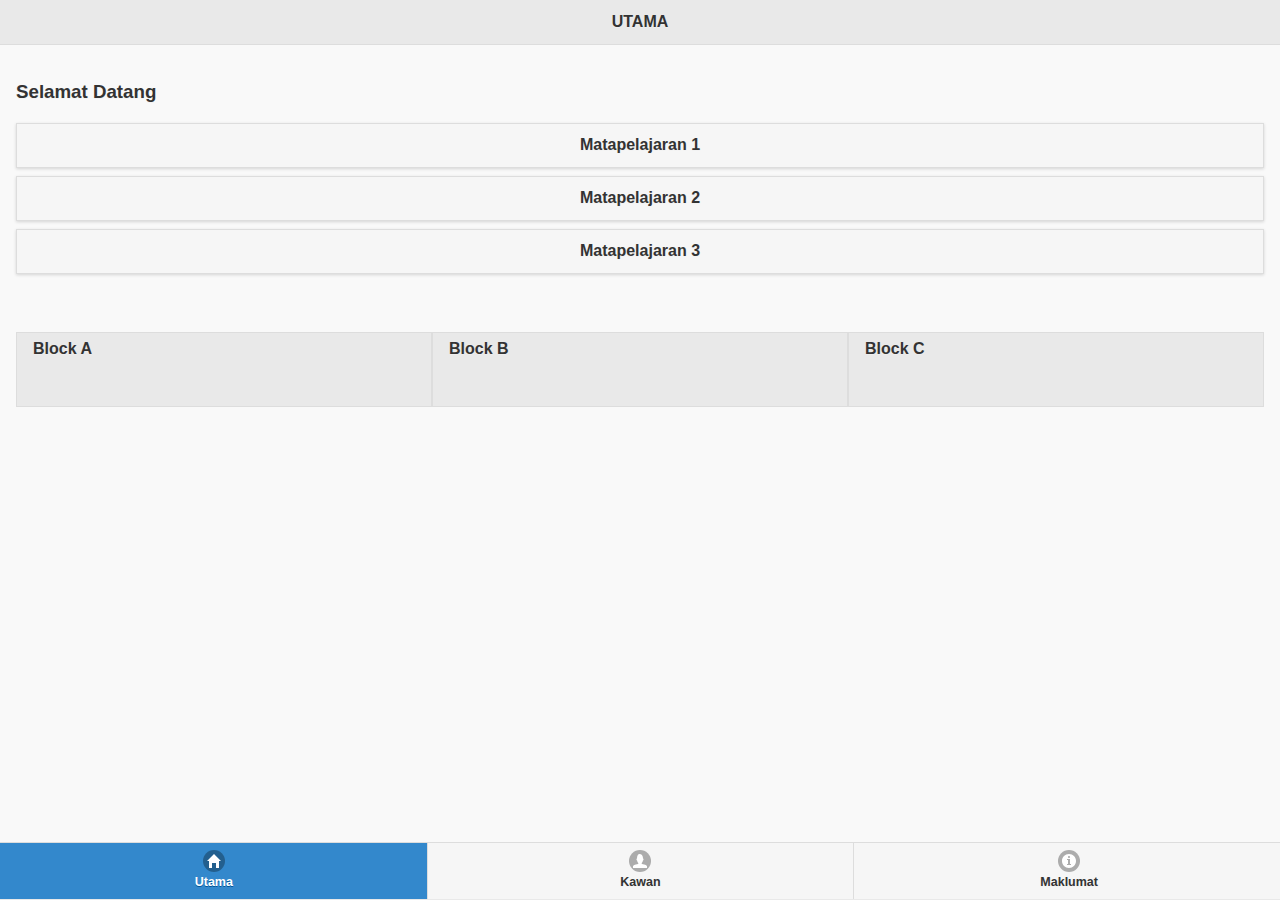
<file: index.html>
<!doctype html>
<html>

	<head>
		<meta charset="utf-8">
		<meta name="viewport" content="width=device-width, initial-scale=1">
		
		<!-- tambah lah kat sini -->
		<link rel="stylesheet" href="css/themes/temaAku2.css" />	
		<link rel="stylesheet" href="css/themes/jquery.mobile.icons.min.css" />
		<!-- sampai had kat sini -->
		
		<link rel="stylesheet" href="css/jquery.mobile-1.4.3.min.css" />	
		<script src="js/jquery-1.11.1.min.js"></script>
		<script src="js/jquery.mobile-1.4.3.min.js"></script>
	<!-- 
		<link rel="stylesheet" href="css/jquery.mobile.min.css" />
		<script src="js/jquery.min.js"></script>
		<script src="js/jquery.mobile.min.js"></script>
	-->
	</head>
	
	<body>
		<!--1st page-->
		<div data-role="page" id="home">
			<div data-role="header" data-position="fixed">
				<h1>UTAMA</h1>
			</div>
			
			<div data-role="main" class="ui-content">
				<h3>Selamat Datang</h3>
				<p>
					<a href="#p1" class="ui-btn ui-shadow">Matapelajaran 1</button></a>
					<a href="#p2" class="ui-btn ui-shadow">Matapelajaran 2</button></a>
					<a href="#p3" class="ui-btn ui-shadow">Matapelajaran 3</button></a>
				</p>
				<br>
				<br>
				<div class="ui-grid-b">
					<div class="ui-block-a"><div class="ui-bar ui-bar-a" style="height:60px">Block A</div></div>
					<div class="ui-block-b"><div class="ui-bar ui-bar-a" style="height:60px">Block B</div></div>
					<div class="ui-block-c"><div class="ui-bar ui-bar-a" style="height:60px">Block C</div></div>
				</div><!-- /grid-b -->
			
			</div>
					<div data-role="footer" data-position="fixed">
						<div data-role="navbar">
							<ul>
								<li><a data-icon="home" class="ui-btn-active ui-state-persist">Utama</a></li>
								<li><a href="#friend" data-icon="user" data-transition="flip">Kawan</a></li>
								<li><a href="#info" data-icon="info" data-transition="flip">Maklumat</a></li>
							</ul>
						</div><!-- /navbar -->
					</div><!-- /footer -->
		</div>
	
		<!--2nd page-->
		<div data-role="page" id="friend">
			<div data-role="header" data-position="fixed">
				<h1>KAWAN</h1>
			</div>
			
			<div data-role="main" class="ui-content">
				<h3>Selamat Datang</h3>
				<p>
					<a href="#p1" class="ui-btn ui-shadow">Matapelajaran 1</button></a>
					<a href="#p2" class="ui-btn ui-shadow">Matapelajaran 2</button></a>
					<a href="#p3" class="ui-btn ui-shadow">Matapelajaran 3</button></a>
				</p>
				<br>
				<br>
		<!--bina jadual di sini-->	
			
			</div>
					<div data-role="footer" data-position="fixed">
						<div data-role="navbar">
							<ul>
								<li><a href="#home" data-icon="home" data-transition="flip">Utama</a></li>
								<li><a class="ui-btn-active ui-state-persist" data-icon="user">Kawan</a></li>
								<li><a href="#info" data-icon="info" data-transition="flip">Maklumat</a></li>
							</ul>
						</div><!-- /navbar -->
					</div><!-- /footer -->
		</div>
		
		<!--3rd page-->
		<div data-role="page" id="info">
			<div data-role="header" data-position="fixed">
				<h1>MAKLUMAT</h1>
			</div>
			
			<div data-role="main" class="ui-content">
				<h3>Selamat Datang</h3>
				<p>
					<a href="#p1" class="ui-btn ui-shadow">Matapelajaran 1</button></a>
					<a href="#p2" class="ui-btn ui-shadow">Matapelajaran 2</button></a>
					<a href="#p3" class="ui-btn ui-shadow">Matapelajaran 3</button></a>
				</p>
				<br>
				<br>
		<!--bina jadual di sini-->	
			
			</div>
					<div data-role="footer" data-position="fixed">
						<div data-role="navbar">
							<ul>
								<li><a href="#home" data-icon="home" data-transition="flip">Utama</a></li>
								<li><a href="#friend" data-icon="user" data-transition="flip">Kawan</a></li>
								<li><a class="ui-btn-active ui-state-persist" data-icon="info">Maklumat</a></li>
							</ul>
						</div><!-- /navbar -->
					</div><!-- /footer -->
		</div>
	
	</body>
	
</html>
</file>
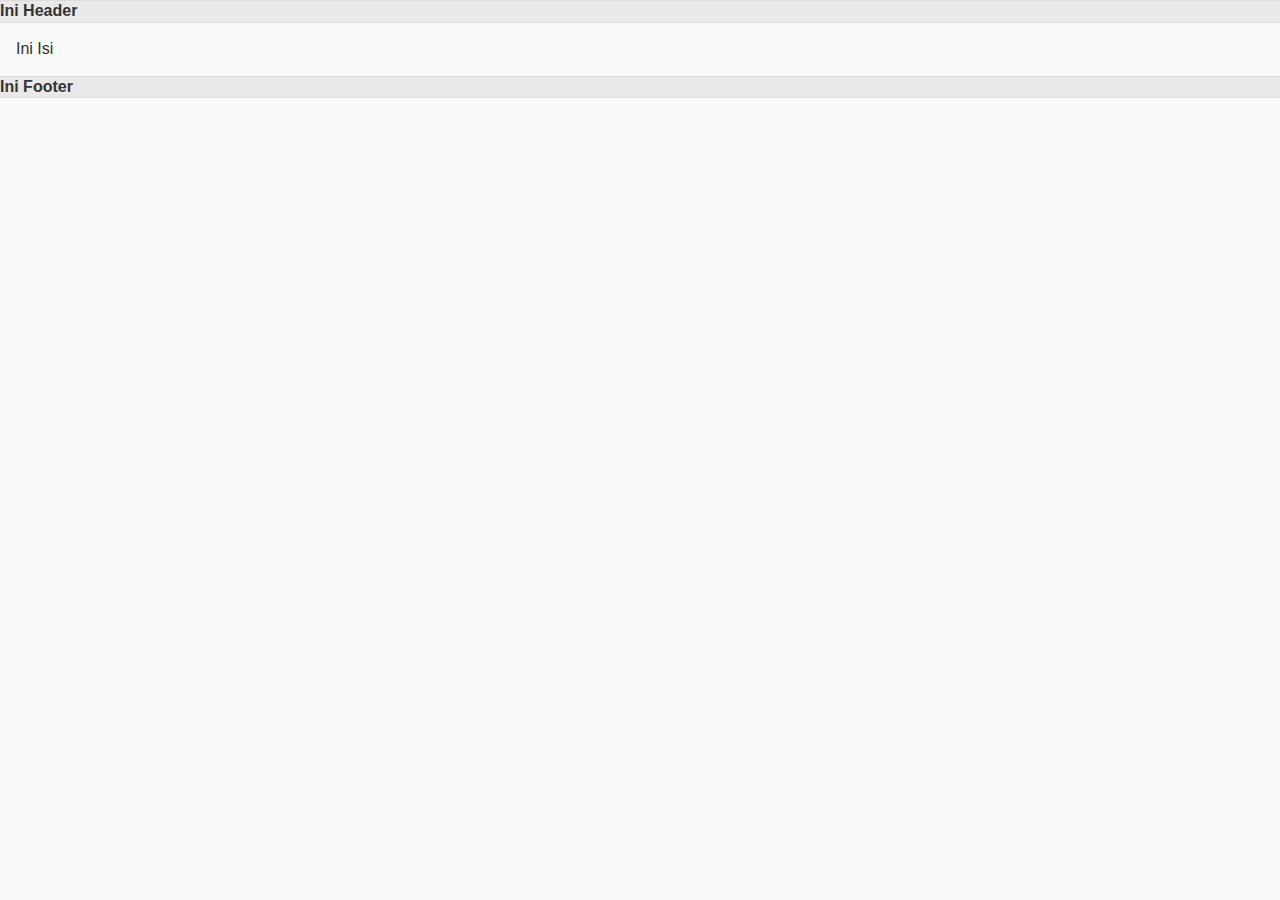
<file: asas.html>
<!DOCTYPE html>
<html>
<head>
<meta charset="utf-8">
<meta name="viewport" content="width=device-width, initial-scale=1">
<link href="css/jquery.mobile.min.css" rel="stylesheet" type="text/css">
<script src="js/jquery.min.js"></script>
<script src="js/jquery.mobile.min.js"></script>
</head>

<body>
<!-- Ini Page Pertama -->
<div data-role="page">
	<div data-role="header">
		Ini Header
	</div>
	<div role="main" class="ui-content">
		Ini Isi
	</div>
	<div data-role="footer">
		Ini Footer
	</div>
</div>


</body>
</html>
</file>
<file: css/themes/temaAku2.css>
/*!
* jQuery Mobile 1.4.3
* Git HEAD hash: b9c6473e3d90af26570e6f14e5a0307897ab385c <> Date: Tue Jul 1 2014 15:37:36 UTC
* http://jquerymobile.com
*
* Copyright 2010, 2014 jQuery Foundation, Inc. and othercontributors
* Released under the MIT license.
* http://jquery.org/license
*
*/


/* Globals */
/* Font
-----------------------------------------------------------------------------------------------------------*/
html {
	font-size: 100%;
}
body,
input,
select,
textarea,
button,
.ui-btn {
	font-size: 1em;
	line-height: 1.3;
	 font-family: cambria /*{global-font-family}*/;
}
legend,
.ui-input-text input,
.ui-input-search input {
	color: inherit;
	text-shadow: inherit;
}
/* Form labels (overrides font-weight bold in bars, and mini font-size) */
.ui-mobile label,
div.ui-controlgroup-label {
	font-weight: normal;
	font-size: 16px;
}
/* Separators
-----------------------------------------------------------------------------------------------------------*/
/* Field contain separator (< 28em) */
.ui-field-contain {
	border-bottom-color: #828282;
	border-bottom-color: rgba(0,0,0,.15);
	border-bottom-width: 1px;
	border-bottom-style: solid;
}
/* Table opt-in classes: strokes between each row, and alternating row stripes */
/* Classes table-stroke and table-stripe are deprecated in 1.4. */
.table-stroke thead th,
.table-stripe thead th,
.table-stripe tbody tr:last-child {
	border-bottom: 1px solid #d6d6d6; /* non-RGBA fallback */
	border-bottom: 1px solid rgba(0,0,0,.1);
}
.table-stroke tbody th,
.table-stroke tbody td {
	border-bottom: 1px solid #e6e6e6; /* non-RGBA fallback  */
	border-bottom: 1px solid rgba(0,0,0,.05);
}
.table-stripe.table-stroke tbody tr:last-child th,
.table-stripe.table-stroke tbody tr:last-child td {
	border-bottom: 0;
}
.table-stripe tbody tr:nth-child(odd) td,
.table-stripe tbody tr:nth-child(odd) th {
	background-color: #eeeeee; /* non-RGBA fallback  */
	background-color: rgba(0,0,0,.04);
}
/* Buttons
-----------------------------------------------------------------------------------------------------------*/
.ui-btn,
label.ui-btn {
	font-weight: bold;
	border-width: 1px;
	border-style: solid;
}
.ui-btn {
	text-decoration: none !important;
}
.ui-btn-active {
	cursor: pointer;
}
/* Corner rounding
-----------------------------------------------------------------------------------------------------------*/
/* Class ui-btn-corner-all deprecated in 1.4 */
.ui-corner-all {
	-webkit-border-radius: 1.6em /*{global-radii-blocks}*/;
	border-radius: 1.6em /*{global-radii-blocks}*/;
}
/* Buttons */
.ui-btn-corner-all,
.ui-btn.ui-corner-all,
/* Slider track */
.ui-slider-track.ui-corner-all,
/* Flipswitch */
.ui-flipswitch.ui-corner-all,
/* Count bubble */
.ui-li-count {
	-webkit-border-radius: 1em /*{global-radii-buttons}*/;
	border-radius: 1em /*{global-radii-buttons}*/;
}
/* Icon-only buttons */
.ui-btn-icon-notext.ui-btn-corner-all,
.ui-btn-icon-notext.ui-corner-all {
	-webkit-border-radius: 1em;
	border-radius: 1em;
}
/* Radius clip workaround for cleaning up corner trapping */
.ui-btn-corner-all,
.ui-corner-all {
	-webkit-background-clip: padding;
	background-clip: padding-box;
}
/* Popup arrow */
.ui-popup.ui-corner-all > .ui-popup-arrow-guide {
	left: 1.6em /*{global-radii-blocks}*/;
	right: 1.6em /*{global-radii-blocks}*/;
	top: 1.6em /*{global-radii-blocks}*/;
	bottom: 1.6em /*{global-radii-blocks}*/;
}
/* Shadow
-----------------------------------------------------------------------------------------------------------*/
.ui-shadow {
	-webkit-box-shadow: 0 1px 3px /*{global-box-shadow-size}*/ rgba(0,0,0,.2) /*{global-box-shadow-color}*/;
	-moz-box-shadow: 0 1px 3px /*{global-box-shadow-size}*/ rgba(0,0,0,.2) /*{global-box-shadow-color}*/;
	box-shadow: 0 1px 3px /*{global-box-shadow-size}*/ rgba(0,0,0,.2) /*{global-box-shadow-color}*/;
}
.ui-shadow-inset {
	-webkit-box-shadow: inset 0 1px 3px /*{global-box-shadow-size}*/ rgba(0,0,0,.2) /*{global-box-shadow-color}*/;
	-moz-box-shadow: inset 0 1px 3px /*{global-box-shadow-size}*/ rgba(0,0,0,.2) /*{global-box-shadow-color}*/;
	box-shadow: inset 0 1px 3px /*{global-box-shadow-size}*/ rgba(0,0,0,.2) /*{global-box-shadow-color}*/;
}
.ui-overlay-shadow {
	-webkit-box-shadow: 0 0 12px 		rgba(0,0,0,.6);
	-moz-box-shadow: 0 0 12px 			rgba(0,0,0,.6);
	box-shadow: 0 0 12px 				rgba(0,0,0,.6);
}
/* Icons
-----------------------------------------------------------------------------------------------------------*/
.ui-btn-icon-left:after,
.ui-btn-icon-right:after,
.ui-btn-icon-top:after,
.ui-btn-icon-bottom:after,
.ui-btn-icon-notext:after {
	background-color: #000000 /*{global-icon-color}*/;
	background-color: rgba(0,0,0,0.15) /*{global-icon-disc}*/;
	background-position: center center;
	background-repeat: no-repeat;
	-webkit-border-radius: 1em;
	border-radius: 1em;
}
/* Alt icons */
.ui-alt-icon.ui-btn:after,
.ui-alt-icon .ui-btn:after,
html .ui-alt-icon.ui-checkbox-off:after,
html .ui-alt-icon.ui-radio-off:after,
html .ui-alt-icon .ui-checkbox-off:after,
html .ui-alt-icon .ui-radio-off:after {
	background-color: #000000 /*{global-icon-color}*/;
	background-color: rgba(0,0,0,0.15) /*{global-icon-disc}*/;
}
/* No disc */
.ui-nodisc-icon.ui-btn:after,
.ui-nodisc-icon .ui-btn:after {
	background-color: transparent;
}
/* Icon shadow */
.ui-shadow-icon.ui-btn:after,
.ui-shadow-icon .ui-btn:after {
	-webkit-box-shadow: 0 1px 0 rgba(255,255,255,.4) /*{global-icon-shadow}*/;
	-moz-box-shadow: 0 1px 0 rgba(255,255,255,.4) /*{global-icon-shadow}*/;
	box-shadow: 0 1px 0 rgba(255,255,255,.4) /*{global-icon-shadow}*/;
}
/* Checkbox and radio */
.ui-btn.ui-checkbox-off:after,
.ui-btn.ui-checkbox-on:after,
.ui-btn.ui-radio-off:after,
.ui-btn.ui-radio-on:after {
	display: block;
	width: 18px;
	height: 18px;
	margin: -9px 2px 0 2px;
}
.ui-checkbox-off:after,
.ui-btn.ui-radio-off:after {
	filter: Alpha(Opacity=30);
	opacity: .3;
}
.ui-btn.ui-checkbox-off:after,
.ui-btn.ui-checkbox-on:after {
	-webkit-border-radius: .1875em;
	border-radius: .1875em;
}
.ui-btn.ui-checkbox-off:after {
	background-color: #666;
	background-color: rgba(0,0,0,.3);
}
.ui-radio .ui-btn.ui-radio-on:after {
	background-image: none;
	background-color: #fff;
	width: 8px;
	height: 8px;
	border-width: 5px;
	border-style: solid; 
}
.ui-alt-icon.ui-btn.ui-radio-on:after,
.ui-alt-icon .ui-btn.ui-radio-on:after {
	background-color: #000;
}
/* Loader */
.ui-icon-loading {
	background: url("images/ajax-loader.gif");
	background-size: 2.875em 2.875em;
}
/* Swatches */
/* A
-----------------------------------------------------------------------------------------------------------*/
/* Bar: Toolbars, dividers, slider track */
.ui-bar-a,
.ui-page-theme-a .ui-bar-inherit,
html .ui-bar-a .ui-bar-inherit,
html .ui-body-a .ui-bar-inherit,
html body .ui-group-theme-a .ui-bar-inherit {
	background-color: #009245 /*{a-bar-background-color}*/;
	border-color: #54cc60 /*{a-bar-border}*/;
	color: #ffffff /*{a-bar-color}*/;
	text-shadow: 0 /*{a-bar-shadow-x}*/ 1px /*{a-bar-shadow-y}*/ 0 /*{a-bar-shadow-radius}*/ #444444 /*{a-bar-shadow-color}*/;
	font-weight: bold;
}
.ui-bar-a {
	border-width: 1px;
	border-style: solid;
}
/* Page and overlay */
.ui-overlay-a,
.ui-page-theme-a,
.ui-page-theme-a .ui-panel-wrapper {
	background-color: #f9f9f9 /*{a-page-background-color}*/;
	border-color: #bbbbbb /*{a-page-border}*/;
	color: #333333 /*{a-page-color}*/;
	text-shadow: 0 /*{a-page-shadow-x}*/ 1px /*{a-page-shadow-y}*/ 0 /*{a-page-shadow-radius}*/ #f3f3f3 /*{a-page-shadow-color}*/;
}
/* Body: Read-only lists, text inputs, collapsible content */
.ui-body-a,
.ui-page-theme-a .ui-body-inherit,
html .ui-bar-a .ui-body-inherit,
html .ui-body-a .ui-body-inherit,
html body .ui-group-theme-a .ui-body-inherit,
html .ui-panel-page-container-a {
	background-color: #ed1e79 /*{a-body-background-color}*/;
	border-color: #821042 /*{a-body-border}*/;
	color: #ffffff /*{a-body-color}*/;
	text-shadow: 0 /*{a-body-shadow-x}*/ 1px /*{a-body-shadow-y}*/ 0 /*{a-body-shadow-radius}*/ #444444 /*{a-body-shadow-color}*/;
}
.ui-body-a {
	border-width: 1px;
	border-style: solid;
}
/* Links */
.ui-page-theme-a a,
html .ui-bar-a a,
html .ui-body-a a,
html body .ui-group-theme-a a {
	color: #3388cc /*{a-link-color}*/;
	font-weight: bold;
}
.ui-page-theme-a a:visited,
html .ui-bar-a a:visited,
html .ui-body-a a:visited,
html body .ui-group-theme-a a:visited {
    color: #3388cc /*{a-link-visited}*/;
}
.ui-page-theme-a a:hover,
html .ui-bar-a a:hover,
html .ui-body-a a:hover,
html body .ui-group-theme-a a:hover {
	color: #005599 /*{a-link-hover}*/;
}
.ui-page-theme-a a:active,
html .ui-bar-a a:active,
html .ui-body-a a:active,
html body .ui-group-theme-a a:active {
	color: #005599 /*{a-link-active}*/;
}
/* Button up */
.ui-page-theme-a .ui-btn,
html .ui-bar-a .ui-btn,
html .ui-body-a .ui-btn,
html body .ui-group-theme-a .ui-btn,
html head + body .ui-btn.ui-btn-a,
/* Button visited */
.ui-page-theme-a .ui-btn:visited,
html .ui-bar-a .ui-btn:visited,
html .ui-body-a .ui-btn:visited,
html body .ui-group-theme-a .ui-btn:visited,
html head + body .ui-btn.ui-btn-a:visited {
	background-color: #33ccff /*{a-bup-background-color}*/;
	border-color: #1c708c /*{a-bup-border}*/;
	color: #000000 /*{a-bup-color}*/;
	text-shadow: 0 /*{a-bup-shadow-x}*/ 1px /*{a-bup-shadow-y}*/ 0 /*{a-bup-shadow-radius}*/ #eeeeee /*{a-bup-shadow-color}*/;
}
/* Button hover */
.ui-page-theme-a .ui-btn:hover,
html .ui-bar-a .ui-btn:hover,
html .ui-body-a .ui-btn:hover,
html body .ui-group-theme-a .ui-btn:hover,
html head + body .ui-btn.ui-btn-a:hover {
	background-color: #3aeaFF /*{a-bhover-background-color}*/;
	border-color: #1f808c /*{a-bhover-border}*/;
	color: #000000 /*{a-bhover-color}*/;
	text-shadow: 0 /*{a-bhover-shadow-x}*/ 1px /*{a-bhover-shadow-y}*/ 0 /*{a-bhover-shadow-radius}*/ #eeeeee /*{a-bhover-shadow-color}*/;
}
/* Button down */
.ui-page-theme-a .ui-btn:active,
html .ui-bar-a .ui-btn:active,
html .ui-body-a .ui-btn:active,
html body .ui-group-theme-a .ui-btn:active,
html head + body .ui-btn.ui-btn-a:active {
	background-color: #3aeaFF /*{a-bdown-background-color}*/;
	border-color: #1f808c /*{a-bdown-border}*/;
	color: #000000 /*{a-bdown-color}*/;
	text-shadow: 0 /*{a-bdown-shadow-x}*/ 1px /*{a-bdown-shadow-y}*/ 0 /*{a-bdown-shadow-radius}*/ #eeeeee /*{a-bdown-shadow-color}*/;
}
/* Active button */
.ui-page-theme-a .ui-btn.ui-btn-active,
html .ui-bar-a .ui-btn.ui-btn-active,
html .ui-body-a .ui-btn.ui-btn-active,
html body .ui-group-theme-a .ui-btn.ui-btn-active,
html head + body .ui-btn.ui-btn-a.ui-btn-active,
/* Active checkbox icon */
.ui-page-theme-a .ui-checkbox-on:after,
html .ui-bar-a .ui-checkbox-on:after,
html .ui-body-a .ui-checkbox-on:after,
html body .ui-group-theme-a .ui-checkbox-on:after,
.ui-btn.ui-checkbox-on.ui-btn-a:after,
/* Active flipswitch background */
.ui-page-theme-a .ui-flipswitch-active,
html .ui-bar-a .ui-flipswitch-active,
html .ui-body-a .ui-flipswitch-active,
html body .ui-group-theme-a .ui-flipswitch-active,
html body .ui-flipswitch.ui-bar-a.ui-flipswitch-active,
/* Active slider track */
.ui-page-theme-a .ui-slider-track .ui-btn-active,
html .ui-bar-a .ui-slider-track .ui-btn-active,
html .ui-body-a .ui-slider-track .ui-btn-active,
html body .ui-group-theme-a .ui-slider-track .ui-btn-active,
html body div.ui-slider-track.ui-body-a .ui-btn-active {
	background-color: #3388cc /*{a-active-background-color}*/;
	border-color: #3388cc /*{a-active-border}*/;
	color: #ffffff /*{a-active-color}*/;
	text-shadow: 0 /*{a-active-shadow-x}*/ 1px /*{a-active-shadow-y}*/ 0 /*{a-active-shadow-radius}*/ #005599 /*{a-active-shadow-color}*/;
}
/* Active radio button icon */
.ui-page-theme-a .ui-radio-on:after,
html .ui-bar-a .ui-radio-on:after,
html .ui-body-a .ui-radio-on:after,
html body .ui-group-theme-a .ui-radio-on:after,
.ui-btn.ui-radio-on.ui-btn-a:after {
	border-color: #3388cc /*{a-active-background-color}*/;
}
/* Focus */
.ui-page-theme-a .ui-btn:focus,
html .ui-bar-a .ui-btn:focus,
html .ui-body-a .ui-btn:focus,
html body .ui-group-theme-a .ui-btn:focus,
html head + body .ui-btn.ui-btn-a:focus,
/* Focus buttons and text inputs with div wrap */
.ui-page-theme-a .ui-focus,
html .ui-bar-a .ui-focus,
html .ui-body-a .ui-focus,
html body .ui-group-theme-a .ui-focus,
html head + body .ui-btn-a.ui-focus,
html head + body .ui-body-a.ui-focus {
	-webkit-box-shadow: 0 0 12px #3388cc /*{a-active-background-color}*/;
	-moz-box-shadow: 0 0 12px #3388cc /*{a-active-background-color}*/;
	box-shadow: 0 0 12px #3388cc /*{a-active-background-color}*/;
}
/* B
-----------------------------------------------------------------------------------------------------------*/
/* Bar: Toolbars, dividers, slider track */
.ui-bar-b,
.ui-page-theme-b .ui-bar-inherit,
html .ui-bar-b .ui-bar-inherit,
html .ui-body-b .ui-bar-inherit,
html body .ui-group-theme-b .ui-bar-inherit {
	background-color: #33ccff /*{b-bar-background-color}*/;
	border-color: #1c708c /*{b-bar-border}*/;
	color: #000000 /*{b-bar-color}*/;
	text-shadow: 0 /*{b-bar-shadow-x}*/ 1px /*{b-bar-shadow-y}*/ 0 /*{b-bar-shadow-radius}*/ #eeeeee /*{b-bar-shadow-color}*/;
	font-weight: bold;
}
.ui-bar-b {
	border-width: 1px;
	border-style: solid;
}
/* Page and overlay */
.ui-overlay-b,
.ui-page-theme-b,
.ui-page-theme-b .ui-panel-wrapper {
	background-color: #f9f9f9 /*{b-page-background-color}*/;
	border-color: #bbbbbb /*{b-page-border}*/;
	color: #333333 /*{b-page-color}*/;
	text-shadow: 0 /*{b-page-shadow-x}*/ 1px /*{b-page-shadow-y}*/ 0 /*{b-page-shadow-radius}*/ #f3f3f3 /*{b-page-shadow-color}*/;
}
/* Body: Read-only lists, text inputs, collapsible content */
.ui-body-b,
.ui-page-theme-b .ui-body-inherit,
html .ui-bar-b .ui-body-inherit,
html .ui-body-b .ui-body-inherit,
html body .ui-group-theme-b .ui-body-inherit,
html .ui-panel-page-container-b {
	background-color: #f7931e /*{b-body-background-color}*/;
	border-color: #875010 /*{b-body-border}*/;
	color: #ffffff /*{b-body-color}*/;
	text-shadow: 0 /*{b-body-shadow-x}*/ 1px /*{b-body-shadow-y}*/ 0 /*{b-body-shadow-radius}*/ #444444 /*{b-body-shadow-color}*/;
}
.ui-body-b {
	border-width: 1px;
	border-style: solid;
}
/* Links */
.ui-page-theme-b a,
html .ui-bar-b a,
html .ui-body-b a,
html body .ui-group-theme-b a {
	color: #3388cc /*{b-link-color}*/;
	font-weight: bold;
}
.ui-page-theme-b a:visited,
html .ui-bar-b a:visited,
html .ui-body-b a:visited,
html body .ui-group-theme-b a:visited {
    color: #3388cc /*{b-link-visited}*/;
}
.ui-page-theme-b a:hover,
html .ui-bar-b a:hover,
html .ui-body-b a:hover,
html body .ui-group-theme-b a:hover {
	color: #005599 /*{b-link-hover}*/;
}
.ui-page-theme-b a:active,
html .ui-bar-b a:active,
html .ui-body-b a:active,
html body .ui-group-theme-b a:active {
	color: #005599 /*{b-link-active}*/;
}
/* Button up */
.ui-page-theme-b .ui-btn,
html .ui-bar-b .ui-btn,
html .ui-body-b .ui-btn,
html body .ui-group-theme-b .ui-btn,
html head + body .ui-btn.ui-btn-b,
/* Button visited */
.ui-page-theme-b .ui-btn:visited,
html .ui-bar-b .ui-btn:visited,
html .ui-body-b .ui-btn:visited,
html body .ui-group-theme-b .ui-btn:visited,
html head + body .ui-btn.ui-btn-b:visited {
	background-color: #603813 /*{b-bup-background-color}*/;
	border-color: #864e1a /*{b-bup-border}*/;
	color: #ffffff /*{b-bup-color}*/;
	text-shadow: 0 /*{b-bup-shadow-x}*/ 1px /*{b-bup-shadow-y}*/ 0 /*{b-bup-shadow-radius}*/ #444444 /*{b-bup-shadow-color}*/;
}
/* Button hover */
.ui-page-theme-b .ui-btn:hover,
html .ui-bar-b .ui-btn:hover,
html .ui-body-b .ui-btn:hover,
html body .ui-group-theme-b .ui-btn:hover,
html head + body .ui-btn.ui-btn-b:hover {
	background-color: #6e4015 /*{b-bhover-background-color}*/;
	border-color: #9a591d /*{b-bhover-border}*/;
	color: #ffffff /*{b-bhover-color}*/;
	text-shadow: 0 /*{b-bhover-shadow-x}*/ 1px /*{b-bhover-shadow-y}*/ 0 /*{b-bhover-shadow-radius}*/ #444444 /*{b-bhover-shadow-color}*/;
}
/* Button down */
.ui-page-theme-b .ui-btn:active,
html .ui-bar-b .ui-btn:active,
html .ui-body-b .ui-btn:active,
html body .ui-group-theme-b .ui-btn:active,
html head + body .ui-btn.ui-btn-b:active {
	background-color: #6e4015 /*{b-bdown-background-color}*/;
	border-color: #9a591d /*{b-bdown-border}*/;
	color: #ffffff /*{b-bdown-color}*/;
	text-shadow: 0 /*{b-bdown-shadow-x}*/ 1px /*{b-bdown-shadow-y}*/ 0 /*{b-bdown-shadow-radius}*/ #444444 /*{b-bdown-shadow-color}*/;
}
/* Active button */
.ui-page-theme-b .ui-btn.ui-btn-active,
html .ui-bar-b .ui-btn.ui-btn-active,
html .ui-body-b .ui-btn.ui-btn-active,
html body .ui-group-theme-b .ui-btn.ui-btn-active,
html head + body .ui-btn.ui-btn-b.ui-btn-active,
/* Active checkbox icon */
.ui-page-theme-b .ui-checkbox-on:after,
html .ui-bar-b .ui-checkbox-on:after,
html .ui-body-b .ui-checkbox-on:after,
html body .ui-group-theme-b .ui-checkbox-on:after,
.ui-btn.ui-checkbox-on.ui-btn-b:after,
/* Active flipswitch background */
.ui-page-theme-b .ui-flipswitch-active,
html .ui-bar-b .ui-flipswitch-active,
html .ui-body-b .ui-flipswitch-active,
html body .ui-group-theme-b .ui-flipswitch-active,
html body .ui-flipswitch.ui-bar-b.ui-flipswitch-active,
/* Active slider track */
.ui-page-theme-b .ui-slider-track .ui-btn-active,
html .ui-bar-b .ui-slider-track .ui-btn-active,
html .ui-body-b .ui-slider-track .ui-btn-active,
html body .ui-group-theme-b .ui-slider-track .ui-btn-active,
html body div.ui-slider-track.ui-body-b .ui-btn-active {
	background-color: #3388cc /*{b-active-background-color}*/;
	border-color: #3388cc /*{b-active-border}*/;
	color: #ffffff /*{b-active-color}*/;
	text-shadow: 0 /*{b-active-shadow-x}*/ 1px /*{b-active-shadow-y}*/ 0 /*{b-active-shadow-radius}*/ #005599 /*{b-active-shadow-color}*/;
}
/* Active radio button icon */
.ui-page-theme-b .ui-radio-on:after,
html .ui-bar-b .ui-radio-on:after,
html .ui-body-b .ui-radio-on:after,
html body .ui-group-theme-b .ui-radio-on:after,
.ui-btn.ui-radio-on.ui-btn-b:after {
	border-color: #3388cc /*{b-active-background-color}*/;
}
/* Focus */
.ui-page-theme-b .ui-btn:focus,
html .ui-bar-b .ui-btn:focus,
html .ui-body-b .ui-btn:focus,
html body .ui-group-theme-b .ui-btn:focus,
html head + body .ui-btn.ui-btn-b:focus,
/* Focus buttons and text inputs with div wrap */
.ui-page-theme-b .ui-focus,
html .ui-bar-b .ui-focus,
html .ui-body-b .ui-focus,
html body .ui-group-theme-b .ui-focus,
html head + body .ui-btn-b.ui-focus,
html head + body .ui-body-b.ui-focus {
	-webkit-box-shadow: 0 0 12px #3388cc /*{b-active-background-color}*/;
	-moz-box-shadow: 0 0 12px #3388cc /*{b-active-background-color}*/;
	box-shadow: 0 0 12px #3388cc /*{b-active-background-color}*/;
}


/* C
-----------------------------------------------------------------------------------------------------------*/
/* Bar: Toolbars, dividers, slider track */
.ui-bar-c,
.ui-page-theme-c .ui-bar-inherit,
html .ui-bar-c .ui-bar-inherit,
html .ui-body-c .ui-bar-inherit,
html body .ui-group-theme-c .ui-bar-inherit {
	background-color: #fcee21 /*{c-bar-background-color}*/;
	border-color: #8a8212 /*{c-bar-border}*/;
	color: #000000 /*{c-bar-color}*/;
	text-shadow: 0 /*{c-bar-shadow-x}*/ 1px /*{c-bar-shadow-y}*/ 0 /*{c-bar-shadow-radius}*/ #eeeeee /*{c-bar-shadow-color}*/;
	font-weight: bold;
}
.ui-bar-c {
	border-width: 1px;
	border-style: solid;
}
/* Page and overlay */
.ui-overlay-c,
.ui-page-theme-c,
.ui-page-theme-c .ui-panel-wrapper {
	background-color: #f9f9f9 /*{c-page-background-color}*/;
	border-color: #bbbbbb /*{c-page-border}*/;
	color: #333333 /*{c-page-color}*/;
	text-shadow: 0 /*{c-page-shadow-x}*/ 1px /*{c-page-shadow-y}*/ 0 /*{c-page-shadow-radius}*/ #f3f3f3 /*{c-page-shadow-color}*/;
}
/* Body: Read-only lists, text inputs, collapsible content */
.ui-body-c,
.ui-page-theme-c .ui-body-inherit,
html .ui-bar-c .ui-body-inherit,
html .ui-body-c .ui-body-inherit,
html body .ui-group-theme-c .ui-body-inherit,
html .ui-panel-page-container-c {
	background-color: #603813 /*{c-body-background-color}*/;
	border-color: #864e1a /*{c-body-border}*/;
	color: #ffffff /*{c-body-color}*/;
	text-shadow: 0 /*{c-body-shadow-x}*/ 1px /*{c-body-shadow-y}*/ 0 /*{c-body-shadow-radius}*/ #444444 /*{c-body-shadow-color}*/;
}
.ui-body-c {
	border-width: 1px;
	border-style: solid;
}
/* Links */
.ui-page-theme-c a,
html .ui-bar-c a,
html .ui-body-c a,
html body .ui-group-theme-c a {
	color: #3388cc /*{c-link-color}*/;
	font-weight: bold;
}
.ui-page-theme-c a:visited,
html .ui-bar-c a:visited,
html .ui-body-c a:visited,
html body .ui-group-theme-c a:visited {
    color: #3388cc /*{c-link-visited}*/;
}
.ui-page-theme-c a:hover,
html .ui-bar-c a:hover,
html .ui-body-c a:hover,
html body .ui-group-theme-c a:hover {
	color: #005599 /*{c-link-hover}*/;
}
.ui-page-theme-c a:active,
html .ui-bar-c a:active,
html .ui-body-c a:active,
html body .ui-group-theme-c a:active {
	color: #005599 /*{c-link-active}*/;
}
/* Button up */
.ui-page-theme-c .ui-btn,
html .ui-bar-c .ui-btn,
html .ui-body-c .ui-btn,
html body .ui-group-theme-c .ui-btn,
html head + body .ui-btn.ui-btn-c,
/* Button visited */
.ui-page-theme-c .ui-btn:visited,
html .ui-bar-c .ui-btn:visited,
html .ui-body-c .ui-btn:visited,
html body .ui-group-theme-c .ui-btn:visited,
html head + body .ui-btn.ui-btn-c:visited {
	background-color: #ed1c24 /*{c-bup-background-color}*/;
	border-color: #820f13 /*{c-bup-border}*/;
	color: #ffffff /*{c-bup-color}*/;
	text-shadow: 0 /*{c-bup-shadow-x}*/ 1px /*{c-bup-shadow-y}*/ 0 /*{c-bup-shadow-radius}*/ #444444 /*{c-bup-shadow-color}*/;
}
/* Button hover */
.ui-page-theme-c .ui-btn:hover,
html .ui-bar-c .ui-btn:hover,
html .ui-body-c .ui-btn:hover,
html body .ui-group-theme-c .ui-btn:hover,
html head + body .ui-btn.ui-btn-c:hover {
	background-color: #FF2029 /*{c-bhover-background-color}*/;
	border-color: #8c1116 /*{c-bhover-border}*/;
	color: #ffffff /*{c-bhover-color}*/;
	text-shadow: 0 /*{c-bhover-shadow-x}*/ 1px /*{c-bhover-shadow-y}*/ 0 /*{c-bhover-shadow-radius}*/ #444444 /*{c-bhover-shadow-color}*/;
}
/* Button down */
.ui-page-theme-c .ui-btn:active,
html .ui-bar-c .ui-btn:active,
html .ui-body-c .ui-btn:active,
html body .ui-group-theme-c .ui-btn:active,
html head + body .ui-btn.ui-btn-c:active {
	background-color: #FF2029 /*{c-bdown-background-color}*/;
	border-color: #8c1116 /*{c-bdown-border}*/;
	color: #ffffff /*{c-bdown-color}*/;
	text-shadow: 0 /*{c-bdown-shadow-x}*/ 1px /*{c-bdown-shadow-y}*/ 0 /*{c-bdown-shadow-radius}*/ #444444 /*{c-bdown-shadow-color}*/;
}
/* Active button */
.ui-page-theme-c .ui-btn.ui-btn-active,
html .ui-bar-c .ui-btn.ui-btn-active,
html .ui-body-c .ui-btn.ui-btn-active,
html body .ui-group-theme-c .ui-btn.ui-btn-active,
html head + body .ui-btn.ui-btn-c.ui-btn-active,
/* Active checkbox icon */
.ui-page-theme-c .ui-checkbox-on:after,
html .ui-bar-c .ui-checkbox-on:after,
html .ui-body-c .ui-checkbox-on:after,
html body .ui-group-theme-c .ui-checkbox-on:after,
.ui-btn.ui-checkbox-on.ui-btn-c:after,
/* Active flipswitch background */
.ui-page-theme-c .ui-flipswitch-active,
html .ui-bar-c .ui-flipswitch-active,
html .ui-body-c .ui-flipswitch-active,
html body .ui-group-theme-c .ui-flipswitch-active,
html body .ui-flipswitch.ui-bar-c.ui-flipswitch-active,
/* Active slider track */
.ui-page-theme-c .ui-slider-track .ui-btn-active,
html .ui-bar-c .ui-slider-track .ui-btn-active,
html .ui-body-c .ui-slider-track .ui-btn-active,
html body .ui-group-theme-c .ui-slider-track .ui-btn-active,
html body div.ui-slider-track.ui-body-c .ui-btn-active {
	background-color: #3388cc /*{c-active-background-color}*/;
	border-color: #3388cc /*{c-active-border}*/;
	color: #ffffff /*{c-active-color}*/;
	text-shadow: 0 /*{c-active-shadow-x}*/ 1px /*{c-active-shadow-y}*/ 0 /*{c-active-shadow-radius}*/ #005599 /*{c-active-shadow-color}*/;
}
/* Active radio button icon */
.ui-page-theme-c .ui-radio-on:after,
html .ui-bar-c .ui-radio-on:after,
html .ui-body-c .ui-radio-on:after,
html body .ui-group-theme-c .ui-radio-on:after,
.ui-btn.ui-radio-on.ui-btn-c:after {
	border-color: #3388cc /*{c-active-background-color}*/;
}
/* Focus */
.ui-page-theme-c .ui-btn:focus,
html .ui-bar-c .ui-btn:focus,
html .ui-body-c .ui-btn:focus,
html body .ui-group-theme-c .ui-btn:focus,
html head + body .ui-btn.ui-btn-c:focus,
/* Focus buttons and text inputs with div wrap */
.ui-page-theme-c .ui-focus,
html .ui-bar-c .ui-focus,
html .ui-body-c .ui-focus,
html body .ui-group-theme-c .ui-focus,
html head + body .ui-btn-c.ui-focus,
html head + body .ui-body-c.ui-focus {
	-webkit-box-shadow: 0 0 12px #3388cc /*{c-active-background-color}*/;
	-moz-box-shadow: 0 0 12px #3388cc /*{c-active-background-color}*/;
	box-shadow: 0 0 12px #3388cc /*{c-active-background-color}*/;
}


/* Structure */
/* Disabled
-----------------------------------------------------------------------------------------------------------*/
/* Class ui-disabled deprecated in 1.4. :disabled not supported by IE8 so we use [disabled] */
.ui-disabled,
.ui-state-disabled,
button[disabled],
.ui-select .ui-btn.ui-state-disabled {
	filter: Alpha(Opacity=30);
	opacity: .3;
	cursor: default !important;
	pointer-events: none;
}
/* Focus state outline
-----------------------------------------------------------------------------------------------------------*/
.ui-btn:focus,
.ui-btn.ui-focus {
	outline: 0;
}
/* Unset box-shadow in browsers that don't do it right */
.ui-noboxshadow .ui-shadow,
.ui-noboxshadow .ui-shadow-inset,
.ui-noboxshadow .ui-overlay-shadow,
.ui-noboxshadow .ui-shadow-icon.ui-btn:after,
.ui-noboxshadow .ui-shadow-icon .ui-btn:after,
.ui-noboxshadow .ui-focus,
.ui-noboxshadow .ui-btn:focus,
.ui-noboxshadow  input:focus,
.ui-noboxshadow .ui-panel {
	-webkit-box-shadow: none !important;
	-moz-box-shadow: none !important;
	box-shadow: none !important;
}
.ui-noboxshadow .ui-btn:focus,
.ui-noboxshadow .ui-focus {
	outline-width: 1px;
	outline-style: auto;
}
</file>
